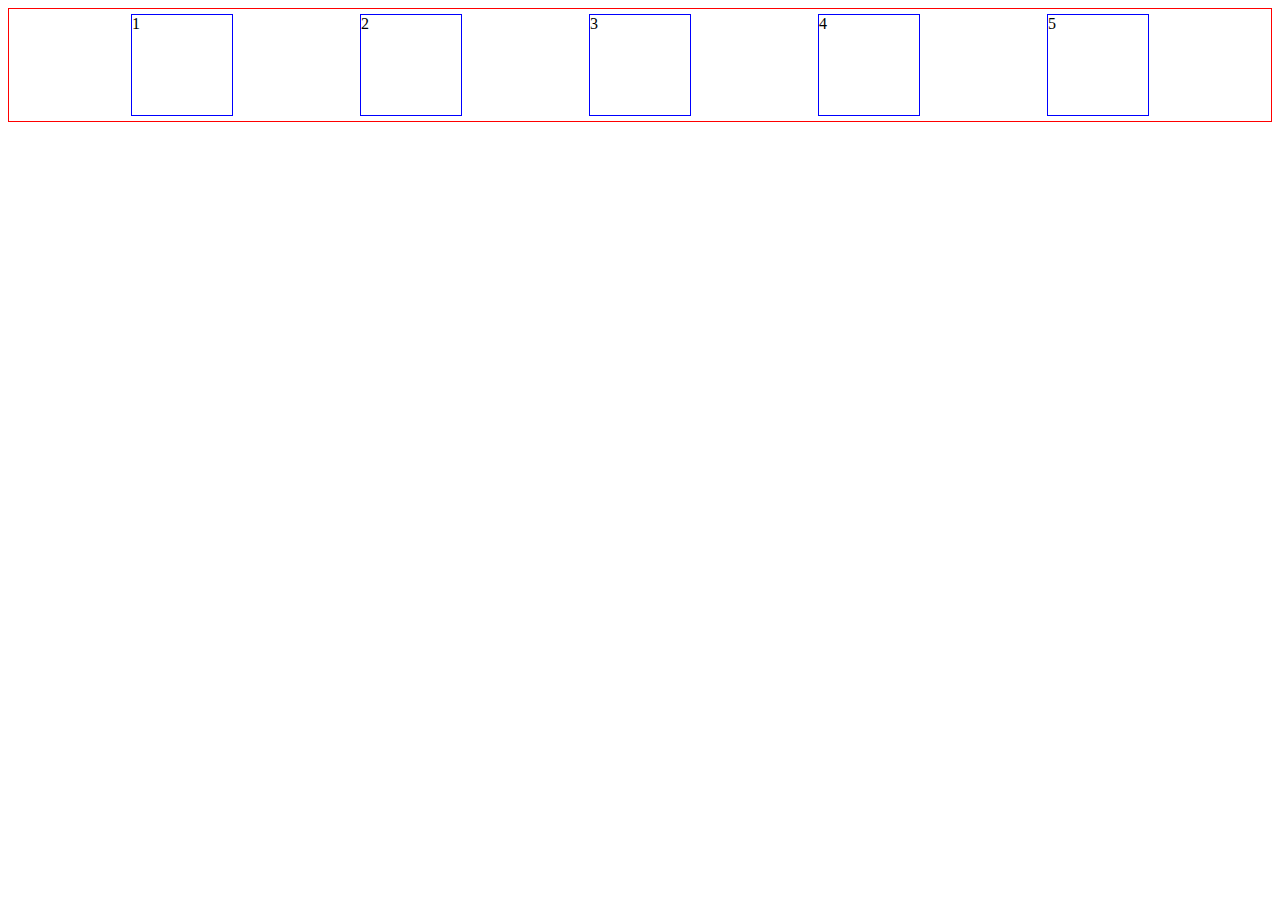
<file: pagina/paginaflex.html>
<!DOCTYPE html>
<html lang="es">
<head>
    <meta charset="UTF-8">
    <meta http-equiv="X-UA-Compatible" content="IE=edge">
    <meta name="viewport" content="width=device-width, initial-scale=1.0">
    <link rel="stylesheet" href="../estilos/flex.css">
    <title>pagina flex</title>
</head>
<body>
    <div id="contenedor">
        <div class="item">1</div>
        <div class="item">2</div>
        <div class="item">3</div>
        <div class="item">4</div>
        <div class="item">5</div>

    </div>
</body>
</html>
</file>
<file: estilos/flex.css>
#contenedor{
    border: 1px solid red;
    display: flex ; 
    justify-content: space-evenly;

}
.item{
    border: 1px solid blue;
    height:100px;
    width: 100px ;
    margin: 5px;
}
</file>
